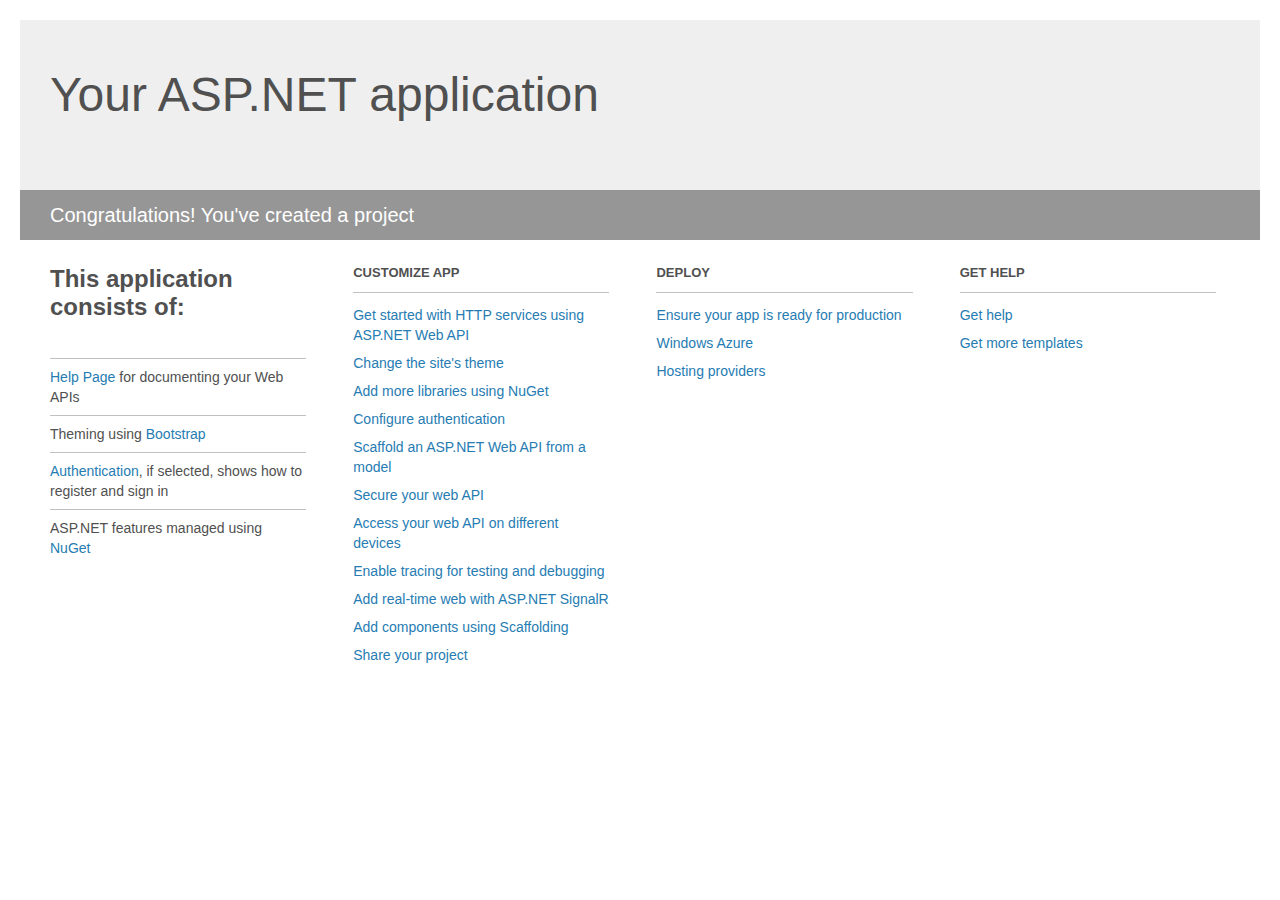
<file: Source/WebAPIExam-BullsAndCows/Web/Project_Readme.html>
﻿<!DOCTYPE html>
<html lang="en">
<head>
    <meta charset="utf-8" />
    <title>Your ASP.NET application</title>
    <style>
        body {
            background: #fff;
            color: #505050;
            font: 14px 'Segoe UI', tahoma, arial, helvetica, sans-serif;
            margin: 20px;
            padding: 0;
        }

        #header {
            background: #efefef;
            padding: 0;
        }

        h1 {
            font-size: 48px;
            font-weight: normal;
            margin: 0;
            padding: 0 30px;
            line-height: 150px;
        }

        p {
            font-size: 20px;
            color: #fff;
            background: #969696;
            padding: 0 30px;
            line-height: 50px;
        }

        #main {
            padding: 5px 30px;
        }

        .section {
            width: 21.7%;
            float: left;
            margin: 0 0 0 4%;
        }

            .section h2 {
                font-size: 13px;
                text-transform: uppercase;
                margin: 0;
                border-bottom: 1px solid silver;
                padding-bottom: 12px;
                margin-bottom: 8px;
            }

            .section.first {
                margin-left: 0;
            }

                .section.first h2 {
                    font-size: 24px;
                    text-transform: none;
                    margin-bottom: 25px;
                    border: none;
                }

                .section.first li {
                    border-top: 1px solid silver;
                    padding: 8px 0;
                }

            .section.last {
                margin-right: 0;
            }

        ul {
            list-style: none;
            padding: 0;
            margin: 0;
            line-height: 20px;
        }

        li {
            padding: 4px 0;
        }

        a {
            color: #267cb2;
            text-decoration: none;
        }

            a:hover {
                text-decoration: underline;
            }
    </style>
</head>
<body>

    <div id="header">
        <h1>Your ASP.NET application</h1>
        <p>Congratulations! You've created a project</p>
    </div>

    <div id="main">
        <div class="section first">
            <h2>This application consists of:</h2>
            <ul>
                <li><a href="http://go.microsoft.com/fwlink/?LinkID=320956">Help Page</a> for documenting your Web APIs</li>
                <li>Theming using <a href="http://go.microsoft.com/fwlink/?LinkID=320754">Bootstrap</a></li>
                <li><a href="http://go.microsoft.com/fwlink/?LinkID=320957">Authentication</a>, if selected, shows how to register and sign in</li>
                <li>ASP.NET features managed using <a href="http://go.microsoft.com/fwlink/?LinkID=320958">NuGet</a></li>
            </ul>
        </div>

        <div class="section">
            <h2>Customize app</h2>
            <ul>
                <li><a href="http://go.microsoft.com/fwlink/?LinkID=320959">Get started with HTTP services using ASP.NET Web API</a></li>
                <li><a href="http://go.microsoft.com/fwlink/?LinkID=320960">Change the site's theme</a></li>
                <li><a href="http://go.microsoft.com/fwlink/?LinkID=320961">Add more libraries using NuGet</a></li>
                <li><a href="http://go.microsoft.com/fwlink/?LinkID=320962">Configure authentication</a></li>
                <li><a href="http://go.microsoft.com/fwlink/?LinkID=320963">Scaffold an ASP.NET Web API from a model</a></li>
                <li><a href="http://go.microsoft.com/fwlink/?LinkID=320964">Secure your web API</a></li>
                <li><a href="http://go.microsoft.com/fwlink/?LinkID=320965">Access your web API on different devices</a></li>
                <li><a href="http://go.microsoft.com/fwlink/?LinkID=320966">Enable tracing for testing and debugging</a></li>
                <li><a href="http://go.microsoft.com/fwlink/?LinkID=320765">Add real-time web with ASP.NET SignalR</a></li>
                <li><a href="http://go.microsoft.com/fwlink/?LinkID=320766">Add components using Scaffolding</a></li>
                <li><a href="http://go.microsoft.com/fwlink/?LinkID=320768">Share your project</a></li>
            </ul>
        </div>

        <div class="section">
            <h2>Deploy</h2>
            <ul>
                <li><a href="http://go.microsoft.com/fwlink/?LinkID=320769">Ensure your app is ready for production</a></li>
                <li><a href="http://go.microsoft.com/fwlink/?LinkID=320770">Windows Azure</a></li>
                <li><a href="http://go.microsoft.com/fwlink/?LinkID=320771">Hosting providers</a></li>
            </ul>
        </div>

        <div class="section last">
            <h2>Get help</h2>
            <ul>
                <li><a href="http://go.microsoft.com/fwlink/?LinkID=320772">Get help</a></li>
                <li><a href="http://go.microsoft.com/fwlink/?LinkID=320773">Get more templates</a></li>
            </ul>
        </div>
    </div>
</body>
</html>
</file>
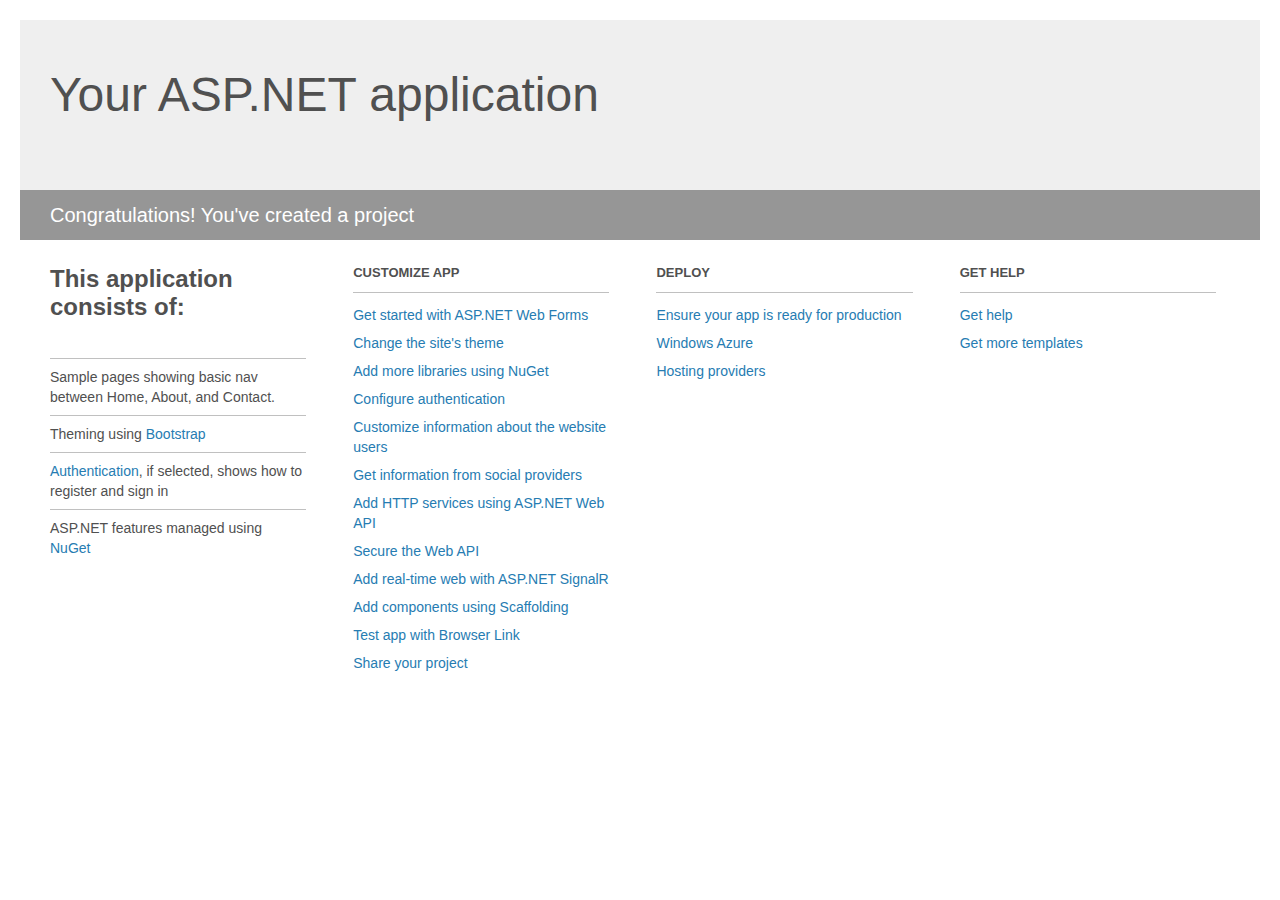
<file: Source/WebFormsExam-NewsSite/Web/Project_Readme.html>
﻿<!DOCTYPE html>
<html lang="en">
<head>
    <meta charset="utf-8" />
    <title>Your ASP.NET application</title>
    <style>
        body {
            background: #fff;
            color: #505050;
            font: 14px 'Segoe UI', tahoma, arial, helvetica, sans-serif;
            margin: 20px;
            padding: 0;
        }

        #header {
            background: #efefef;
            padding: 0;
        }

        h1 {
            font-size: 48px;
            font-weight: normal;
            margin: 0;
            padding: 0 30px;
            line-height: 150px;
        }

        p {
            font-size: 20px;
            color: #fff;
            background: #969696;
            padding: 0 30px;
            line-height: 50px;
        }

        #main {
            padding: 5px 30px;
        }

        .section {
            width: 21.7%;
            float: left;
            margin: 0 0 0 4%;
        }

            .section h2 {
                font-size: 13px;
                text-transform: uppercase;
                margin: 0;
                border-bottom: 1px solid silver;
                padding-bottom: 12px;
                margin-bottom: 8px;
            }

            .section.first {
                margin-left: 0;
            }

                .section.first h2 {
                    font-size: 24px;
                    text-transform: none;
                    margin-bottom: 25px;
                    border: none;
                }

                .section.first li {
                    border-top: 1px solid silver;
                    padding: 8px 0;
                }

            .section.last {
                margin-right: 0;
            }

        ul {
            list-style: none;
            padding: 0;
            margin: 0;
            line-height: 20px;
        }

        li {
            padding: 4px 0;
        }

        a {
            color: #267cb2;
            text-decoration: none;
        }

            a:hover {
                text-decoration: underline;
            }
    </style>
</head>
<body>

    <div id="header">
        <h1>Your ASP.NET application</h1>
        <p>Congratulations! You've created a project</p>
    </div>

    <div id="main">
        <div class="section first">
            <h2>This application consists of:</h2>
            <ul>
                <li>Sample pages showing basic nav between Home, About, and Contact.</li>
                <li>Theming using <a href="http://go.microsoft.com/fwlink/?LinkID=320754">Bootstrap</a></li>
                <li><a href="http://go.microsoft.com/fwlink/?LinkID=320755">Authentication</a>, if selected, shows how to register and sign in</li>
                <li>ASP.NET features managed using <a href="http://go.microsoft.com/fwlink/?LinkID=320775">NuGet</a></li>
            </ul>
        </div>

        <div class="section">
            <h2>Customize app</h2>
            <ul>
                <li><a href="http://go.microsoft.com/fwlink/?LinkID=320774">Get started with ASP.NET Web Forms</a></li>
                <li><a href="http://go.microsoft.com/fwlink/?LinkID=320758">Change the site's theme</a></li>
                <li><a href="http://go.microsoft.com/fwlink/?LinkID=320759">Add more libraries using NuGet</a></li>
                <li><a href="http://go.microsoft.com/fwlink/?LinkID=320776">Configure authentication</a></li>
                <li><a href="http://go.microsoft.com/fwlink/?LinkID=320761">Customize information about the website users</a></li>
                <li><a href="http://go.microsoft.com/fwlink/?LinkID=320762">Get information from social providers</a></li>
                <li><a href="http://go.microsoft.com/fwlink/?LinkID=320763">Add HTTP services using ASP.NET Web API</a></li>
                <li><a href="http://go.microsoft.com/fwlink/?LinkID=320764">Secure the Web API</a></li>
                <li><a href="http://go.microsoft.com/fwlink/?LinkID=320765">Add real-time web with ASP.NET SignalR</a></li>
                <li><a href="http://go.microsoft.com/fwlink/?LinkID=320766">Add components using Scaffolding</a></li>
                <li><a href="http://go.microsoft.com/fwlink/?LinkID=320767">Test app with Browser Link</a></li>
                <li><a href="http://go.microsoft.com/fwlink/?LinkID=320768">Share your project</a></li>
            </ul>
        </div>

        <div class="section">
            <h2>Deploy</h2>
            <ul>
                <li><a href="http://go.microsoft.com/fwlink/?LinkID=320769">Ensure your app is ready for production</a></li>
                <li><a href="http://go.microsoft.com/fwlink/?LinkID=320770">Windows Azure</a></li>
                <li><a href="http://go.microsoft.com/fwlink/?LinkID=320771">Hosting providers</a></li>
            </ul>
        </div>

        <div class="section last">
            <h2>Get help</h2>
            <ul>
                <li><a href="http://go.microsoft.com/fwlink/?LinkID=320772">Get help</a></li>
                <li><a href="http://go.microsoft.com/fwlink/?LinkID=320773">Get more templates</a></li>
            </ul>
        </div>
    </div>
</body>
</html>
</file>
